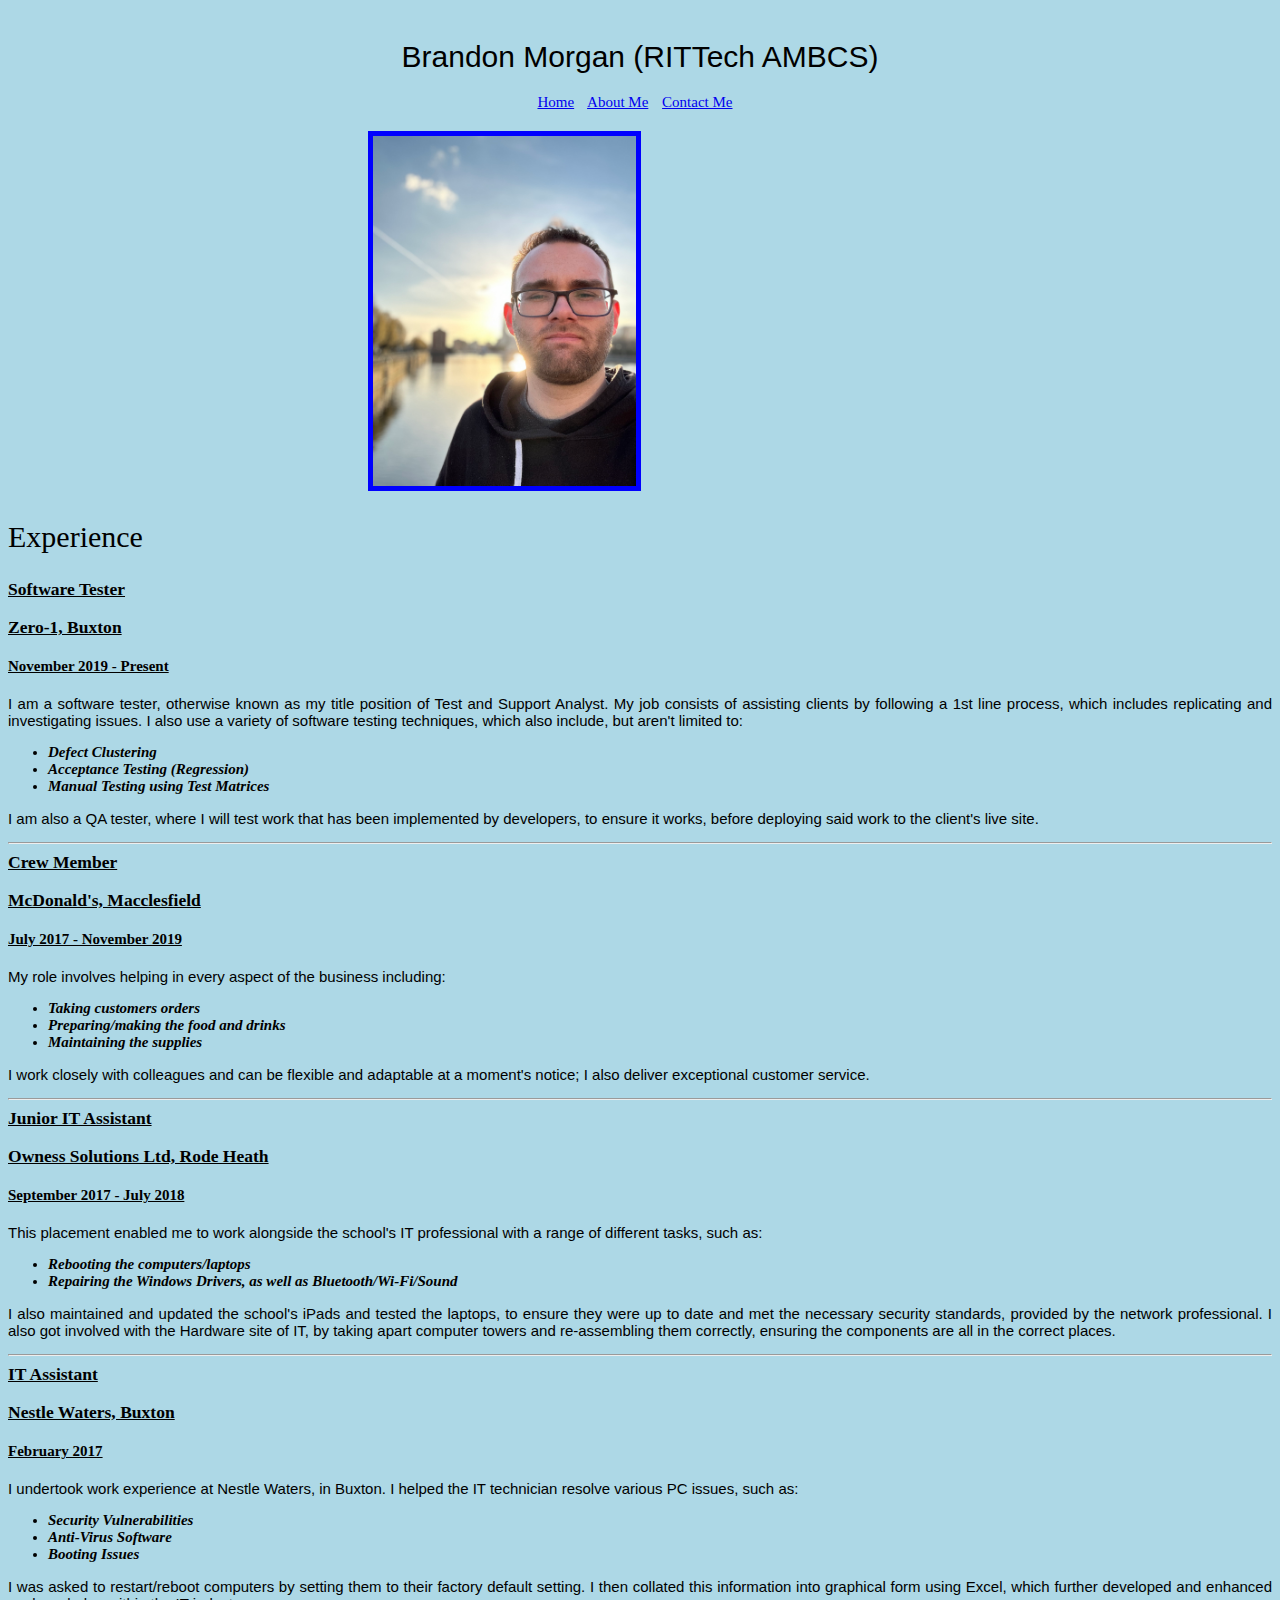
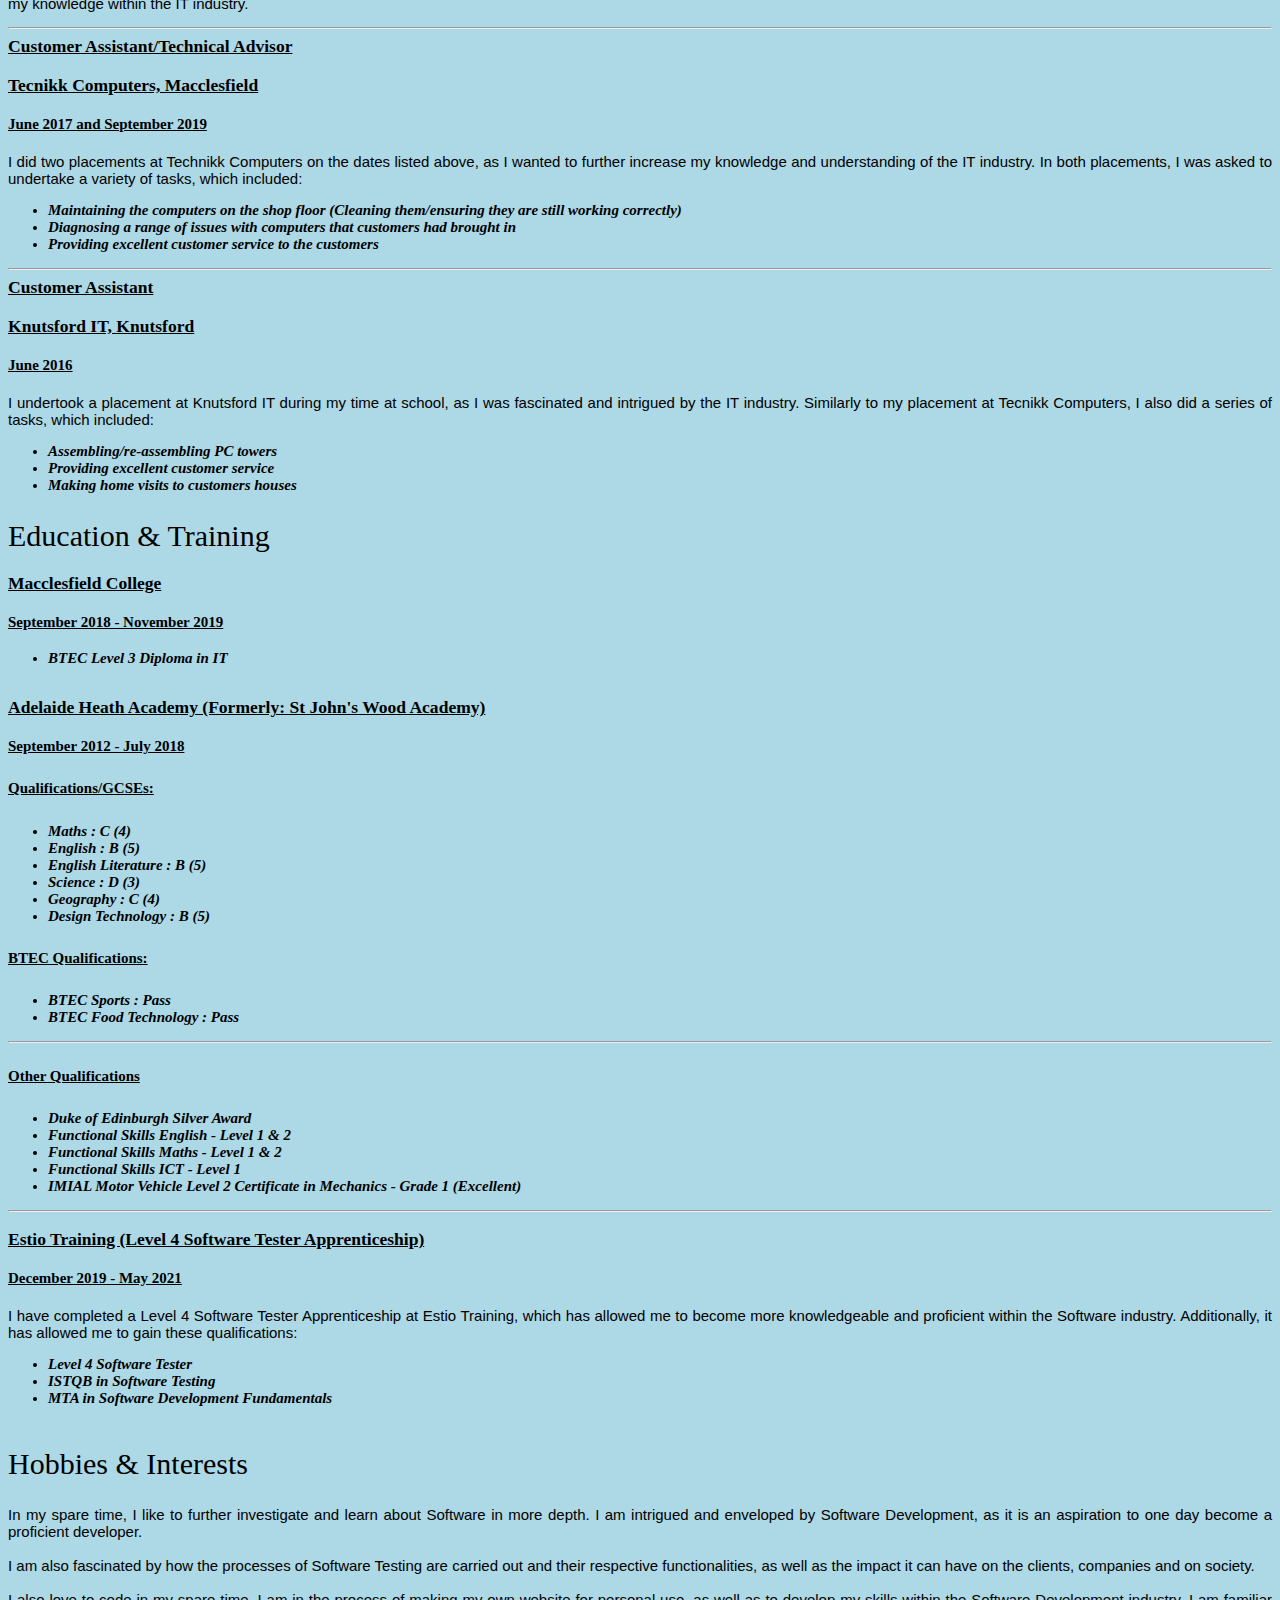
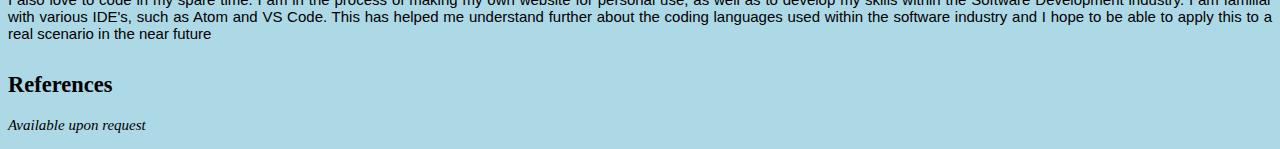
<file: index.html>
<!DOCTYPE html>
<html lang="en">
<head>
    <meta charset="UTF-8">
    <meta name="viewport" content="width=device-width, initial-scale=1.0">
    <link rel="stylesheet" href="./assets/css/style.css">
    <title>My CV</title>
</head>
<body>
    <div class="heading-container">
        <h1>Brandon Morgan (RITTech AMBCS)</h1>
    </div>
    <nav>
        <a href="./index.html">Home</a>
        <a href="./public/about.html">About Me</a>
        <a href="./public/contact.html">Contact Me</a>
    </nav>
    <div class="profile-pic">
        <img src="./assets/images/profile_pic.jpg" height="350" alt="Image of Brandon Morgan">
    </div>
    <h2 class="experience accordion">Experience</h2>

    <div class="panel">
    <div class="job-container-a">
    <h3>Software Tester</h3>
    <h3>Zero-1, Buxton</h3>
    <h4>November 2019 - Present</h4>
    <p>I am a software tester, otherwise known as my title position of
        Test and Support Analyst. My job consists of assisting clients by following
        a 1st line process, which includes replicating and investigating issues. 
        I also use a variety of software testing techniques, which also include, but 
        aren't limited to:
        </p>
        <ul>
            <li>Defect Clustering</li>
            <li>Acceptance Testing (Regression)</li>
            <li>Manual Testing using Test Matrices</li>
        </ul>
    <p>
        I am also a QA tester, where I will test work that has been implemented by developers,
        to ensure it works, before deploying said work to the client's live site.
    </p>
    </div>

    <hr />

    <div class="job-container-b">
    <h3>Crew Member</h3>
    <h3>McDonald's, Macclesfield</h3>
    <h4>July 2017 - November 2019</h4>
    <p>My role involves helping in every aspect of the business including:</p>
        <ul>
            <li>Taking customers orders</li>
            <li>Preparing/making the food and drinks</li>
            <li>Maintaining the supplies</li>
        </ul>
        <p>
            I work closely with colleagues and can be flexible and adaptable at a
            moment's notice; I also deliver exceptional customer service.
        </p>

    </div>

    <hr />

    <div class="job-container-c">
    <h3>Junior IT Assistant</h3>
    <h3>Owness Solutions Ltd, Rode Heath</h3>
    <h4>September 2017 - July 2018</h4>
    <p>This placement enabled me to work alongside the school's IT professional with a 
        range of different tasks, such as:
        </p>
        <ul>
            <li>Rebooting the computers/laptops</li>
            <li>Repairing the Windows Drivers, as well as Bluetooth/Wi-Fi/Sound</li>
        </ul>
        <p>I also maintained and updated the school's iPads and tested the laptops, to ensure they were 
        up to date and met the necessary security standards, provided by the network professional.
        I also got involved with the Hardware site of IT, by taking apart computer towers and re-assembling them
        correctly, ensuring the components are all in the correct places.</p>
    </div>

    <hr />

    <div class="job-container-d">
    <h3>IT Assistant</h3>
    <h3>Nestle Waters, Buxton</h3>
    <h4>February 2017</h4>
    <p>I undertook work experience at Nestle Waters, in Buxton. I helped the IT technician resolve various PC issues, such as:
    </p>
        <ul>
            <li>Security Vulnerabilities</li>
            <li>Anti-Virus Software</li>
            <li>Booting Issues</li>
        </ul>
        <p>I was asked to restart/reboot computers by setting them to their factory default setting. I then collated this information
        into graphical form using Excel, which further developed and enhanced my knowledge within the IT industry.</p>

    </div>

    <hr />

    <div class="job-container-e">
    <h3>Customer Assistant/Technical Advisor</h3>
    <h3>Tecnikk Computers, Macclesfield</h3>
    <h4>June 2017 and September 2019</h4>
    <p>I did two placements at Technikk Computers on the dates listed above, as I wanted to further increase my knowledge and understanding
        of the IT industry. In both placements, I was asked to undertake a variety of tasks, which included:</p>
        <ul>
            <li>Maintaining the computers on the shop floor (Cleaning them/ensuring they are still working correctly)</li>
            <li>Diagnosing a range of issues with computers that customers had brought in</li>
            <li>Providing excellent customer service to the customers</li>
        </ul>
     </div>

     <hr />

     <div class="job-container-f">
     <h3>Customer Assistant</h3>
     <h3>Knutsford IT, Knutsford</h3>
     <h4>June 2016</h4>
     <p>I undertook a placement at Knutsford IT during my time at school, as I was fascinated and intrigued by the IT industry.
        Similarly to my placement at Tecnikk Computers, I also did a series of tasks, which included:
        <ul>
            <li>Assembling/re-assembling PC towers</li>
            <li>Providing excellent customer service</li>
            <li>Making home visits to customers houses</li>
        </ul>
     </p>
     </div>
     </div>

     <h2 class="edu-training accordion">Education & Training</h2>

     <div class="panel">
     <div class="edu-container-a">
     <h3>Macclesfield College</h3>
     <h4>September 2018 - November 2019</h4>
     <ul>
        <li>BTEC Level 3 Diploma in IT</li>
     </ul>
     </div>
     <div class="edu-container-b">
     <h3>Adelaide Heath Academy (Formerly: St John's Wood Academy)</h3>
     <h4>September 2012 - July 2018</h4>
     <h5>Qualifications/GCSEs:</h5>
     <ul>
        <li>Maths : C (4)</li>
        <li>English : B (5)</li>
        <li>English Literature : B (5)</li>
        <li>Science : D (3)</li>
        <li>Geography : C (4)</li>
        <li>Design Technology : B (5)</li>
     </ul>
     <h5>BTEC Qualifications:</h5>
     <ul>
        <li>BTEC Sports : Pass</li>
        <li>BTEC Food Technology : Pass</li>
     </ul>
     </div>

     <hr />

     <div class="edu-container-c">
     <h5>Other Qualifications</h5>
     <ul>
        <li>Duke of Edinburgh Silver Award</li>
        <li>Functional Skills English - Level 1 & 2</li>
        <li>Functional Skills Maths - Level 1 & 2</li>
        <li>Functional Skills ICT - Level 1</li>
        <li>IMIAL Motor Vehicle Level 2 Certificate in Mechanics - Grade 1 (Excellent)</li>
     </ul>
     </div>

     <hr />

     <div class="edu-container-d">
     <h3>Estio Training (Level 4 Software Tester Apprenticeship)</h3>
     <h4>December 2019 - May 2021</h4>
     <p>I have completed a Level 4 Software Tester Apprenticeship at Estio Training, which has
        allowed me to become more knowledgeable and proficient within the Software industry. Additionally,
        it has allowed me to gain these qualifications:</p>
        <ul>
            <li>Level 4 Software Tester</li>
            <li>ISTQB in Software Testing</li>
            <li>MTA in Software Development Fundamentals</li>
        </ul>
     </div>
     </div>
     <h2 class="hobbies-int accordion">Hobbies & Interests</h2>

     <div class="panel">
     <div class="hobbies-int-container">
     <p>In my spare time, I like to further investigate and learn about Software in more depth. I am intrigued and 
        enveloped by Software Development, as it is an aspiration to one day become a proficient developer.<br />
        <br />
        I am also fascinated by how the processes of Software Testing are carried out and their respective functionalities,
        as well as the impact it can have on the clients, companies and on society.<br />
        <br />
        I also love to code in my spare time. I am in the process of making my own website for personal use, as well as to develop my skills
        within the Software Development industry. I am familiar with various IDE's, such as Atom and VS Code. This has helped me understand further 
        about the coding languages used within the software industry and I hope to be able to apply this to a real scenario in the near future
     </p>
     </div>
     </div>
     <h2 class="references accordion">References</h2>

     <div class="panel">
     <p id="ref-text">Available upon request</p>
     </div>
     <script src="./assets/js/accordion.js"></script>
</body>
</html>
</file>
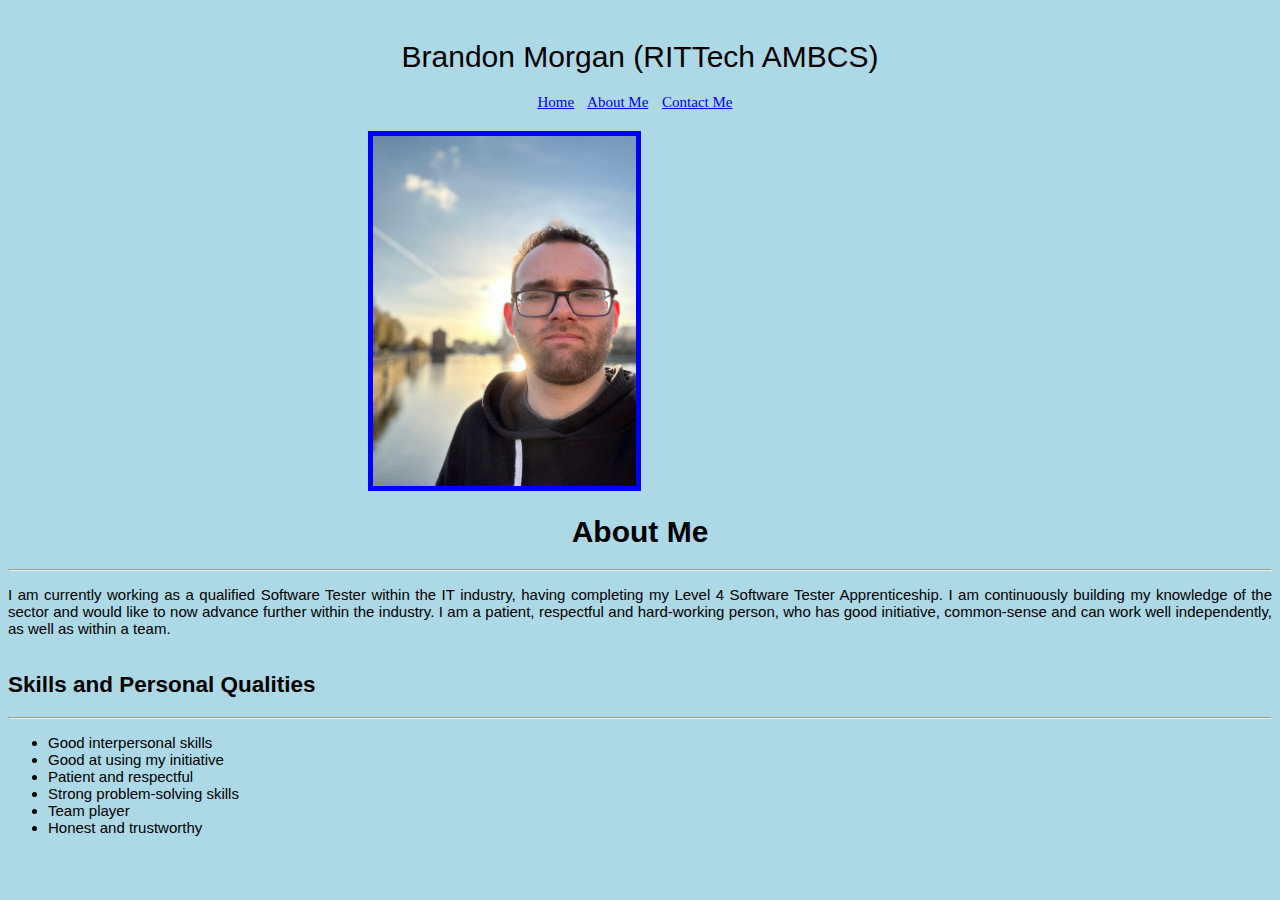
<file: public/about.html>
<!DOCTYPE html>
<html lang="en">
  <head>
    <meta charset="UTF-8" />
    <meta name="viewport" content="width=device-width, initial-scale=1.0" />
    <link rel="stylesheet" href="../assets/css/style.css" />
    <title>About Me</title>
  </head>
  <body>
    <div class="heading-container">
      <h1>Brandon Morgan (RITTech AMBCS)</h1>
    </div>
    <nav>
      <a href="../index.html">Home</a>
      <a href="./about.html">About Me</a>
      <a href="./contact.html">Contact Me</a>
  </nav>
    <div class="profile-pic">
      <img
        src="../assets/images/profile_pic.jpg"
        height="350"
        alt="Image of Brandon Morgan"
      />
    </div>
    <h1 class="about-me-heading">About Me</h1>

    <hr />
    <div class="about-info">
      <p>
        I am currently working as a qualified Software Tester within the IT
        industry, having completing my Level 4 Software Tester Apprenticeship. I
        am continuously building my knowledge of the sector and would like to
        now advance further within the industry. I am a patient, respectful and
        hard-working person, who has good initiative, common-sense and can work
        well independently, as well as within a team.
      </p>
    </div>
    <div class="skills-qual-info">
      <h2>Skills and Personal Qualities</h2>
      <hr />
      <ul>
        <li>Good interpersonal skills</li>
        <li>Good at using my initiative</li>
        <li>Patient and respectful</li>
        <li>Strong problem-solving skills</li>
        <li>Team player</li>
        <li>Honest and trustworthy</li>
      </ul>
    </div>
  </body>
</html>
</file>
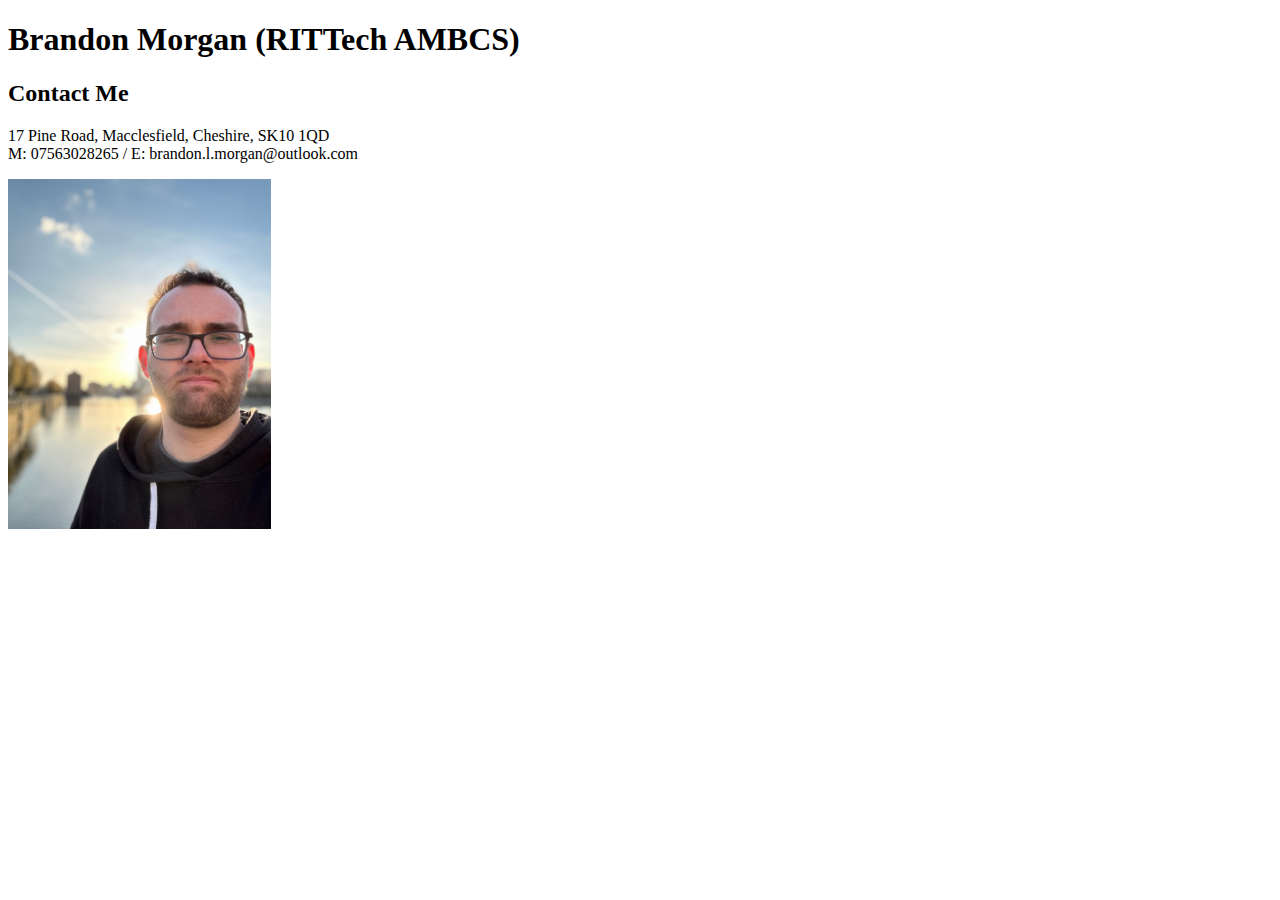
<file: public/contact.html>
<!DOCTYPE html>
<html lang="en">
<head>
    <meta charset="UTF-8">
    <meta name="viewport" content="width=device-width, initial-scale=1.0">
    <title>Contact Me</title>
</head>
<body>
    <h1>Brandon Morgan (RITTech AMBCS)</h1>
    <h2>Contact Me</h2>
    <p>17 Pine Road, Macclesfield, Cheshire, SK10 1QD<br />
        M: 07563028265 / E: brandon.l.morgan@outlook.com
    </p>
    <img src="../assets/images/profile_pic.jpg" height="350" alt="Image of Brandon Morgan">
</body>
</html>
</file>
<file: assets/css/style.css>
/* index.html */
html {
    scroll-behavior: smooth;
    background-color: lightblue;
    font-size: 15px;
}
h1 {
    text-align: center;
    font-weight: 500;
    font-size: 2rem;
}
.heading-container {
    margin: 40px;
    font-family:'Segoe UI', Tahoma, Geneva, Verdana, sans-serif
}
nav {
    text-align: center;
    padding-bottom: 20px;
    margin-top: -20px;
}
nav a {
    padding-right: 10px;
}
.profile-pic {
    margin-left: 360px;
    
}
.profile-pic img {
    height: 350px;
    border: 5px solid blue;
}
.experience {
    font-size: 2rem;
    font-weight: 500;
}
/* Work Experience Section */
.job-container-a h3 {
    margin-top: -5px;
    padding-top: 5px;
    text-decoration: underline;
}
.job-container-a h4 {
    text-decoration: underline;
}
.job-container-a p {
    text-align: justify;
    font-family:'Gill Sans', 'Gill Sans MT', Calibri, 'Trebuchet MS', sans-serif;
}
.job-container-a ul li {
    font-weight: 700;
    font-style: oblique;
}
.job-container-b h3 {
    margin-top: -5px;
    padding: 5px 0px 0px 0px;
    text-decoration: underline;
}
.job-container-b h4 {
    text-decoration: underline;
}
.job-container-b p {
    text-align: justify;
    font-family: 'Gill Sans', 'Gill Sans MT', Calibri, 'Trebuchet MS', sans-serif;
}
.job-container-b ul li {
    font-weight: 700;
    font-style: oblique;
}
.job-container-c h3 {
    margin-top: -5px;
    padding-top: 5px;
    text-decoration: underline;
}
.job-container-c h4 {
    text-decoration: underline;
}
.job-container-c p {
    text-align: justify;
    font-family: 'Gill Sans', 'Gill Sans MT', Calibri, 'Trebuchet MS', sans-serif;
}
.job-container-c ul li {
    font-weight: 700;
    font-style: oblique;
}
.job-container-d h3 {
    margin-top: -5px;
    padding-top: 5px;
    text-decoration: underline
}
.job-container-d h4 {
    text-decoration: underline
}
.job-container-d p {
    text-align: justify;
    font-family:'Gill Sans', 'Gill Sans MT', Calibri, 'Trebuchet MS', sans-serif
}
.job-container-d ul li {
    font-weight: 700;
    font-style: oblique
}
.job-container-e h3 {
    margin-top:-5px;
    padding-top: 5px;
    text-decoration: underline;
}
.job-container-e h4 {
    text-decoration: underline;
}
.job-container-e p {
    text-align: justify;
    font-family: 'Gill Sans', 'Gill Sans MT', Calibri, 'Trebuchet MS', sans-serif;
}
.job-container-e ul li {
    font-weight: 700;
    font-style: oblique;
}
.job-container-f h3 {
    margin-top: -5px;
    padding-top: 5px;
    text-decoration: underline;
}
.job-container-f h4 {
    text-decoration: underline;
}
.job-container-f p {
    text-align: justify;
    font-family:'Gill Sans', 'Gill Sans MT', Calibri, 'Trebuchet MS', sans-serif
}
.job-container-f ul li {
    font-weight: 700;
    font-style: oblique;
}
/* Education/Training Section */
.edu-training {
    font-size: 2rem;
    font-weight: 500;
}
.edu-container-a h3{
    margin-top: -5px;
    text-decoration:  underline;
}
.edu-container-a h4 {
    text-decoration: underline;
}
.edu-container-a ul li {
    font-weight: 700;
    font-style: oblique;
}
.edu-container-b h3 {
    margin-top: 30px;
    text-decoration: underline;
}
.edu-container-b h4 {
    text-decoration: underline;
}
.edu-container-b h5 {
    font-size: 1rem;
    text-decoration: underline;
}
.edu-container-b ul li {
    font-weight: 700;
    font-style: oblique;
}
.edu-container-c h5 {
    font-size: 1rem;
    text-decoration: underline;
}
.edu-container-c ul li {
    font-weight: 700;
    font-style: oblique;
}
.edu-container-d h3 {
    text-decoration: underline;
}
.edu-container-d h4 {
    text-decoration: underline;
}
.edu-container-d p {
    text-align: justify;
    font-family:'Gill Sans', 'Gill Sans MT', Calibri, 'Trebuchet MS', sans-serif
}
.edu-container-d ul li {
    font-weight: 700;
    font-style: oblique;
}
/* Hobbies & Interests */
.hobbies-int {
    margin-top: 40px;
    font-size: 2rem;
    font-weight: 500;
}
.hobbies-int-container {
    text-align: justify;
    font-family: 'Gill Sans', 'Gill Sans MT', Calibri, 'Trebuchet MS', sans-serif;
}
/* References */
.references {
    margin-top: 30px;
}

/* about.html */
.about-me-heading {
    font-weight: 700;
    font-family:Verdana, Geneva, Tahoma, sans-serif;
}
.about-info {
    text-align: justify;
    margin-bottom: 35px;
    font-family:'Gill Sans', 'Gill Sans MT', Calibri, 'Trebuchet MS', sans-serif
}
.skills-qual-info h2{
    font-family:Arial, Helvetica, sans-serif;
}
.skills-qual-info ul li {
    font-family:'Gill Sans', 'Gill Sans MT', Calibri, 'Trebuchet MS', sans-serif
}

/* contact.html */
.contact-heading {
    text-align: center;
    font-size: 2rem;
    font-family:Verdana, Geneva, Tahoma, sans-serif;
}
#address-info {
    text-align: center;
    font-size: 20px;
    font-family:'Gill Sans', 'Gill Sans MT', Calibri, 'Trebuchet MS', sans-serif
}
#ref-text {
    font-style:oblique
}
</file>
